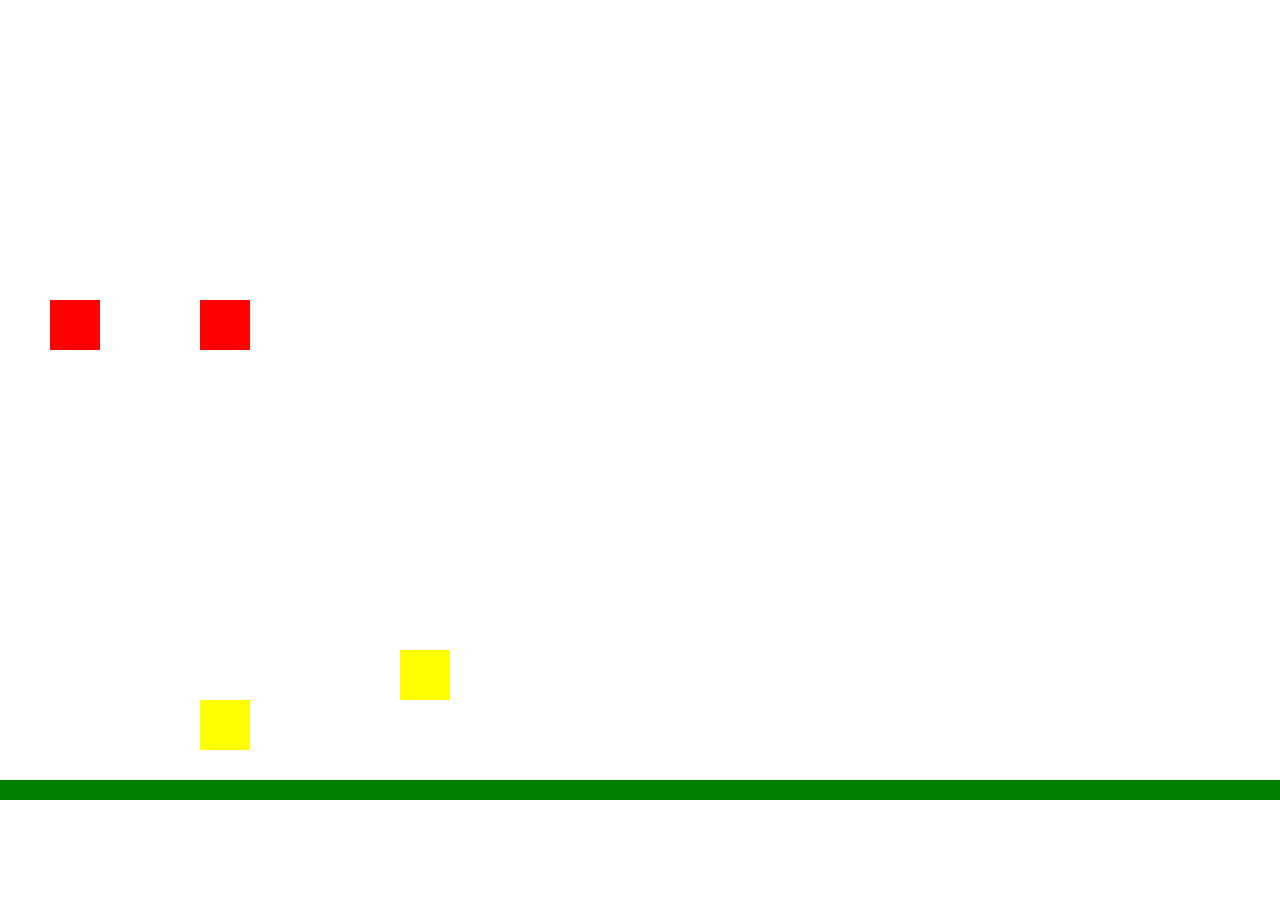
<file: game.html>
<!DOCTYPE html>
<html>
<head>
    <title>Простой платформер на JavaScript</title>
    <style>
        .player {
            position: absolute;
            width: 50px;
            height: 50px;
            background-color: red;
        }

        #player1 {
            left: 50px;
            top: 300px;
        }

        #player2 {
            left: 200px;
            top: 300px;
        }

        .platform {
            position: absolute;
            left: 0;
            bottom: 100px;
            width: 100%;
            height: 20px;
            background-color: green;
        }

        .decoration {
            position: absolute;
            width: 50px;
            height: 50px;
            background-color: yellow;
        }
    </style>
</head>
<body>
    <div id="player1" class="player"></div>
    <div id="player2" class="player"></div>
    <div class="platform"></div>
    <div class="decoration" style="left: 200px; bottom: 150px;"></div>
    <div class="decoration" style="left: 400px; bottom: 200px;"></div>
    <script>
        var player1 = document.getElementById("player1");
        var player2 = document.getElementById("player2");
        var player1X = 50;
        var player1Y = 300;
        var player2X = 200;
        var player2Y = 300;
        var isPlayer1Jumping = false;
        var isPlayer2Jumping = false;

        document.addEventListener("keydown", function(event) {
            if (event.keyCode === 32) {
                jump(player1, player1Y, isPlayer1Jumping);
            } else if (event.keyCode === 37) {
                moveLeft(player1, player1X);
            } else if (event.keyCode === 39) {
                moveRight(player1, player1X);
            } else if (event.keyCode === 87) { // W key
                jump(player2, player2Y, isPlayer2Jumping);
            } else if (event.keyCode === 65) { // A key
                moveLeft(player2, player2X);
            } else if (event.keyCode === 68) { // D key
                moveRight(player2, player2X);
            }
        });

        function jump(player, playerY, isJumping) {
            if (!isJumping) {
                isJumping = true;
                var jumpInterval = setInterval(function() {
                    playerY -= 5;
                    player.style.top = playerY + "px";
                    if (playerY <= 150) {
                        clearInterval(jumpInterval);
                        var fallInterval = setInterval(function() {
                            playerY += 5;
                            player.style.top = playerY + "px";
                            if (playerY >= 300) {
                                clearInterval(fallInterval);
                                isJumping = false;
                            }
                        }, 20);
                    }
                }, 20);
            }
        }

        function moveLeft(player, playerX) {
            playerX -= 10;
            if (playerX < 0) {
                playerX = 0;
            }
            player.style.left = playerX + "px";
        }

        function moveRight(player, playerX) {
            playerX += 10;
            var maxX = document.documentElement.clientWidth - player.offsetWidth;
            if (playerX > maxX) {
                playerX = maxX;
            }
            player.style.left = playerX + "px";
        }
    </script>
</body>
</html>
</file>
